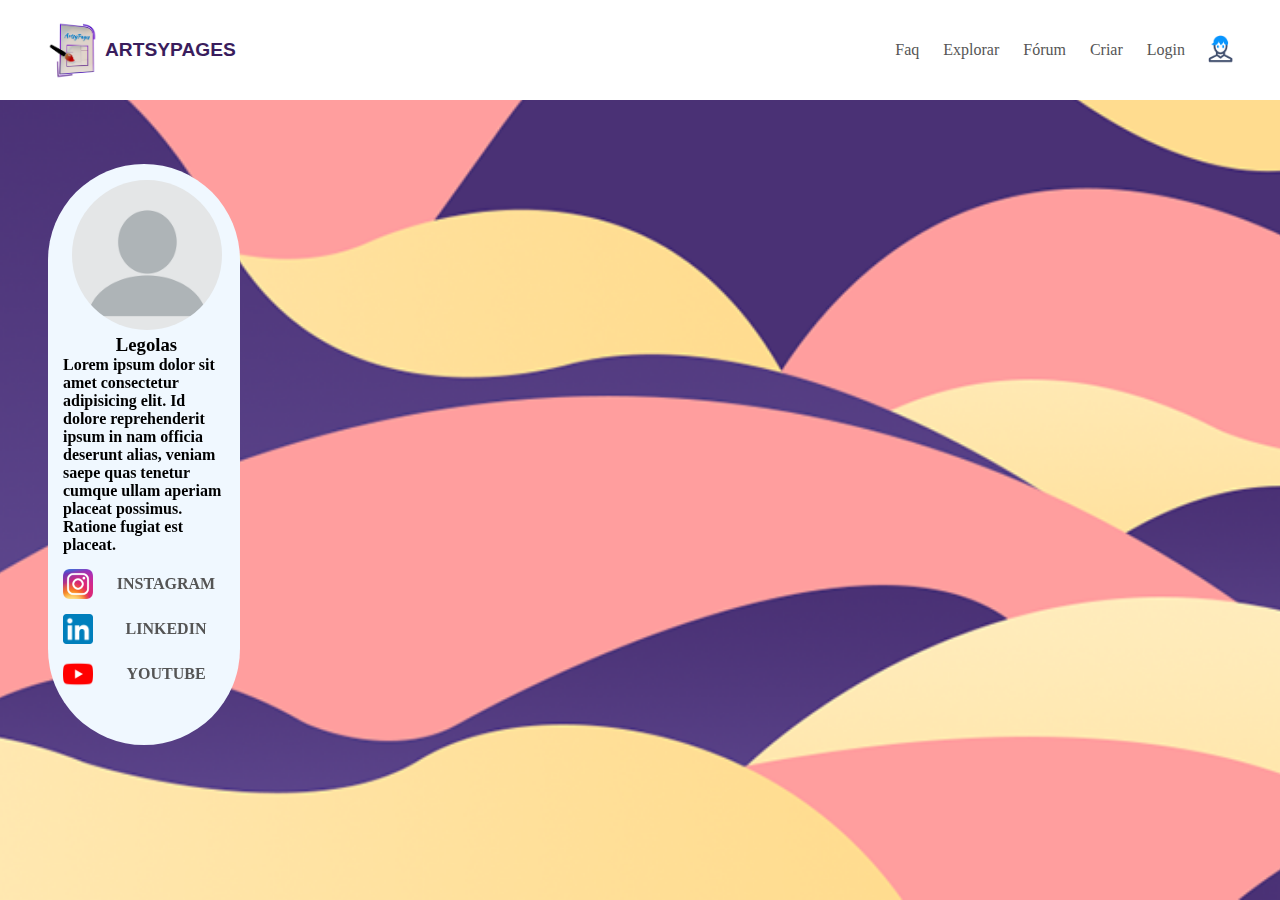
<file: index.html>
<!DOCTYPE html>
<html lang="en">

<head>
    <meta charset="UTF-8">
    <meta name="viewport" content="width=device-width, initial-scale=1.0">
    <title>Document</title>
    <link rel="stylesheet" href="ProfileStyle.css">
</head>

<body>

    <div class="container">
        <div class="navbar">
            <div class="logo">
                <img src="imgs/logo.png" alt="" width="60px" height="60px">
                <p class="LogoName">ARTSYPAGES</p>
            </div>
            <nav>
                <ul id="menuItems">
                    <li><a href="#">Faq</a></li>
                    <li><a href="#">Explorar</a></li>
                    <li><a href="#">Fórum</a></li>
                    <li><a href="#">Criar</a></li>
                    <li><a href="/Profile/profile.html">Login</a></li>
                </ul>
            </nav>
            <img src="imgs/icon-perfil.png" alt="" width="30px">
            <img src="imgs/menuHam.png" alt="" width="50px" class="menu-icon" onclick="menu()">
        </div>
        <div class="banner">
            <input type="file" id="inputImage" style="display:none;">
            <img src="imgs/Banner.png" alt="Imagem" id="imagem" style="cursor:pointer;">
        </div>

    </div>
    <div class="perfil">
        <div class="header-perfil" onclick="handleBrowseClick('input-image-hidden');">
            <img src="imgs/BlankPFP.webp" alt="Profile Picture" class="ProfilePicture" id="output">
            <h3>Legolas</h3>
            <input style="display:none" type="file" accept="image/*" onchange="loadFile(event, 'output')"
                id="input-image-hidden">

        </div>
        <div class="texto">
            <h4 class="bio">Lorem ipsum dolor sit amet consectetur adipisicing elit. Id dolore reprehenderit ipsum in
                nam officia deserunt alias, veniam saepe quas tenetur cumque ullam aperiam placeat possimus. Ratione
                fugiat est placeat.</h4>
        </div>
        <div class="div-social">

            <div class="linksSocial">
                <a href="">
                    <div class="btnSocial">
                        <img src="imgs/Insta.png" alt="instagram icon" width="50px">
                        <p>INSTAGRAM</p>
                    </div>
                </a>
            </div>
            <div class="linksSocial">
                <a href="">
                    <div class="btnSocial">
                        <img src="imgs/Linkedin.png" alt="Linkedin icon" width="50px">
                        <p>LINKEDIN</p>
                    </div>
                </a>
            </div>
            <div class="linksSocial">
                <a href="">
                    <div class="btnSocial">
                        <img src="imgs/Youtube.png" alt="youtube icon" width="50px">
                        <p>YOUTUBE</p>
                    </div>
                </a>
            </div>
        </div>

    </div>



    <!-- <div class="repositorios">
        <div class="col-4">
            <img src="/frieren.jpg" width="250px"></img>
        </div>
        <div class="col-4">
            <img src="/frieren.jpg" width="250px"></img>
        </div>
        <div class="col-4">
            <img src="/frieren.jpg" width="250px"></img>
        </div>
        <div class="col-4">
            <img src="/frieren.jpg" width="250px"></img>
        </div>
    </div> -->


    <script>
        var menuItems = document.getElementById("menuItems");
        menuItems.style.maxHeight = "0px";
        function menu() {
            if (menuItems.style.maxHeight == "0px") {
                menuItems.style.maxHeight = "200px";
            }
            else {
                menuItems.style.maxHeight = "0px";
            }
        }
        // Função para abrir a janela de seleção de arquivo quando a imagem é clicada
        document.getElementById('imagem').addEventListener('click', function () {
            document.getElementById('inputImage').click();
        });

        // Função para exibir a nova imagem selecionada
        document.getElementById('inputImage').addEventListener('change', function () {
            const file = this.files[0];
            const reader = new FileReader();

            reader.onload = function (e) {
                document.getElementById('imagem').src = e.target.result;
            }

            reader.readAsDataURL(file);
        });
        


    </script>
    <script src="profScript.js"></script>

</body>

</html>
</file>
<file: ProfileStyle.css>
*{
    margin: 0;
    padding: 0;
    box-sizing: border-box;
}

  
#imagem {
    position: fixed;
    top:0;
    left: 0;
    width: 100%;
    height: 100%;
    object-fit: cover; 
    z-index: -1; 
}
.repositorios{
    background: white;
    display: flex;
    align-self:auto;
    margin-top: 20rem;    
    position: fixed;
    top: 0;
    left: 0;
    width: 100%;
   z-index: -1;
     
     
}  
body{
    margin: 0;
    padding: 0;
    box-sizing: border-box;
}
.navbar{
    display: flex;
    align-items: center;
    padding: 20px;
}
nav{
    flex: 1;
    text-align: right;
}
nav ul{
    display: inline-block;
    list-style-type: none;
}
nav ul li{
    display: inline-block;
    margin-right: 20px;
}
.logo{
    display: flex;
    align-items: center;
    max-width: 5rem;
}
.logo p{
    margin-left: 0;
}
a{
    text-decoration: none;
    color: #555;
}
p{
    color: #555;
}
.LogoName{
    font-family: "Koulen", sans-serif;  
    /* margin: 18px 75px 0 0; */
    font-weight: bold;
    text-transform: uppercase;
    color: #3A1D5D;
    font-size: 1.2rem;
    height: 100%;
}
.container{
    max-width: 100%;
    margin: auto;
    padding-left: 25px;
    padding-right: 25px;
    background:white;
}
.menu-icon{
    width: 50px;
    margin-left: 20px;
    display: none;
}
.header-perfil img{
    max-width: 9.375rem;    
    border-radius: 10rem;    
    margin-top: 1rem;
    
    padding-left: auto;
    padding-right: auto;
}
.perfil h4{
    margin-left: auto;
    margin-right: auto;
    
}

figcaption {
    text-align: center;
    font-weight: 900;
    font-family: 'Gill Sans MT', Calibri, 'Trebuchet MS', sans-serif;
    font-size: 25px;
}



.perfil{
    display: flex;
    flex-wrap: wrap;
    display: block;
    position: absolute;
    max-height: 100%;
    background: aliceblue;
    border-radius: 6rem;
    left: 1;
    width: 12rem;
    margin-top: 4rem;
    margin-left: 3rem;    
    padding-left: 0.938rem;
    padding-right: 0.625rem;
    padding-bottom: 3.5rem;
    max-width: 15rem;
    
}
.perfil div{
    margin-left: auto;
    margin-right: auto;
}
.header-perfil{
    display: block;
    text-align: center;
}
.header-perfil h4{
    width: 10rem;
    text-align: center;
}
.btnSocial{
    display: flex;
    margin-top: 15px;
    justify-content: space-between;
    width: 11rem;
}

.btnSocial img{
    width: 30px;
}
.btnSocial p{
    margin: auto;
    font-weight:900;
}



@media only screen and (max-width: 800px){
    /*------menu-hamburguer--------*/
    nav ul{
        margin-top: 20px;
        position: absolute;
        top: 70px;
        left: 0;
        background: #333;
        width: 100%;
        overflow: hidden;
        transition: max-height 0.5s;        
    }
    nav ul li{
        display: block;
        margin-right: 50px;
        margin-top: 10px;
        margin-bottom: 10px;        
    }
    nav ul li a{
        color: white;
    }
    .menu-icon{        
        display: block;
        cursor: pointer;
    }
    /*------fim-menu-hamburguer--------*/    
    .logo p{
        display: none;
    }    
    .perfil{
        margin-top: 20rem;       
        display: block;
        width: 98%;
        max-width: 100%;
        margin-left: 1%;       
        border-radius: 50px; 
        padding-left: auto;
        padding-right: auto;       
        background: #999;      
    }    
    .perfil h3{
        margin-left: auto;
        margin-right: auto;
        font-size: 40px ;
    }    
    .div-social{
        display: flex;
        justify-content: space-between;
        max-width: 100px;        
    }
    .linksSocial {
        width: 50px;        
    }
    .linksSocial P{
        display: none;
    }

}


@media only screen and (max-width: 450px){
    .navbar{
        width: 100%;
        max-width: 100%;      
         
    }
    *{
        overflow-y: hidden;
    }
    .perfil{
        margin-top: 13rem;       
        display: block;
        width: 98%;        
        max-width: 100%;              
        border-radius: 50px; 
        padding-left: auto;
        padding-right: auto;       
        background: #999; 
        z-index: 1;   
    }
    
    
    
}
</file>
